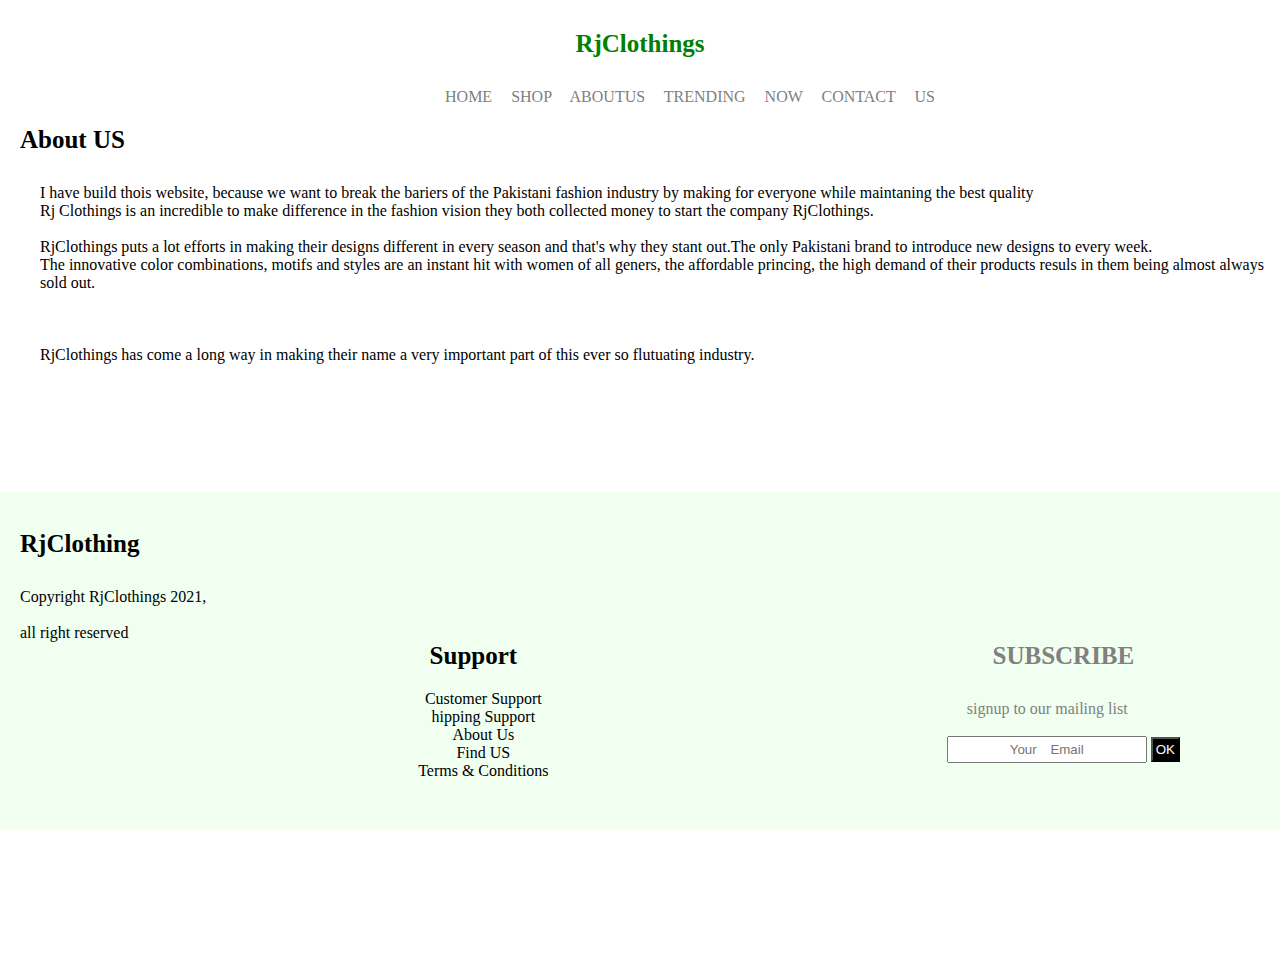
<file: About.html>
<!DOCTYPE html>
<html lang="en">

<head>
    <meta charset="UTF-8">
    <meta http-equiv="X-UA-Compatible" content="IE=edge">
    <meta name="viewport" content="width=device-width, initial-scale=1.0">
    <title>About Us </title>
    <link rel="stylesheet" href="style.css">
    <h1 id="nam">RjClothings</h1>

    <nav>

        <div class="menu">
            <a href="index.html">HOME</a>
            <a href="shop.html" nbsp;nbsp;>SHOP</a>
            <a href="About.html" id="s">ABOUTUS</a>
            <a href="Trending.html" nbsp;nbsp;nbsp;nbsp;>TRENDING NOW</a>
            <a href="ContactUs.html">CONTACT US</a>
        </div>
    </nav>
</head>

<body>
    <h1 id="abt">About US</h1>
    <div id="plft">
        <p>I have build thois website, because we want to break the bariers of the Pakistani fashion industry by making
            for everyone while maintaning the best quality<br>
            Rj Clothings is an incredible to make difference in the fashion vision they both collected money to start
            the company RjClothings.<br><br>
            RjClothings puts a lot efforts in making their designs different in every season and that's why they stant
            out.The only Pakistani brand to introduce new designs to every week.<br> The innovative color combinations,
            motifs and styles are an instant hit with women of all geners, the affordable princing, the high demand of
            their products resuls in them being almost always sold out.<br><br><br><br>RjClothings has come a long way
            in making their name a very important part of this ever so flutuating industry. </p>
    </div>
    <footer class ="clrr"><br>
            <div id="ftr">
                <h1 class="lff">RjClothing</h1>
                <p class="lf">Copyright RjClothings 2021,<br><br>all right reserved</p>
            </div>
            <div id="right1">
                <div class="sub1">
                  <h1 id="sub1">SUBSCRIBE</h1>
                  <p>signup to our mailing list</p><br>
                  <input type="text1" placeholder="Your Email">
                  <button id="but1">OK</button>
                </div>
              </div>   
            <div id="cent">
                <h1>Support</h1>
                <p>Customer Support<br>
                hipping Support<br>
                About Us<br>
                Find US<br>
                Terms & Conditions</p>
            </div>
            
    </footer>
</body>

</html>
</file>
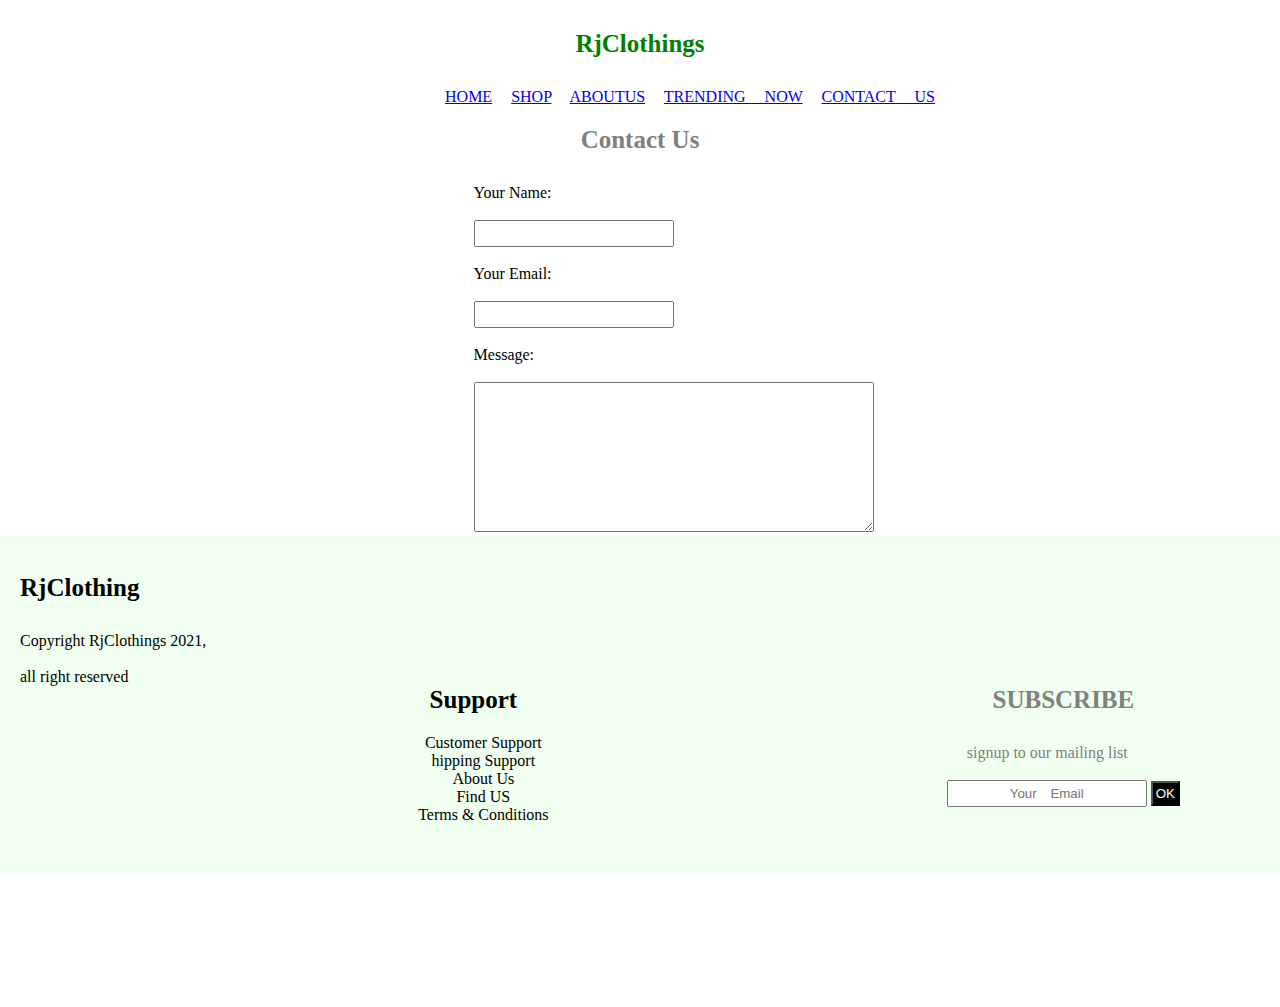
<file: ContactUs.html>
<!DOCTYPE html>
<html lang="en">
<head>
    <meta charset="UTF-8">
    <meta http-equiv="X-UA-Compatible" content="IE=edge">
    <meta name="viewport" content="width=device-width, initial-scale=1.0">
    <title>Document</title>
    <h1 id="nam">RjClothings</h1>
    <link rel="stylesheet" href="style.css">
    <nav>
    
        <div class="menu2">
            <a href="index.html">HOME</a>
            <a href="shop.html" nbsp;nbsp;>SHOP</a>
            <a href="About.html" id="s">ABOUTUS</a>
            <a href="Trending.html" nbsp;nbsp;nbsp;nbsp;>TRENDING NOW</a>
            <a href="ContactUs.html">CONTACT US</a>
        </div>
</head>

</nav>
<body>
    <h1>Contact Us</h1>
    <div id="cont">
        <label for="fname">Your Name:</label><br><br>
        <input type="text" id="fname" name="yourname"><br><br>
        
        <label for="ename">Your Email:</label><br><br>
        <input type="text" id="eml" name="eml"><br><br>

        <label for="msg">Message:</label><br><br>
        <textarea name="message" row="10" cols="30" style="width:400px ; height:150px">

        </textarea>


    </div>
    
    <footer class ="clrr"><br>
        <div id="ftr">
            <h1 class="lff">RjClothing</h1>
            <p class="lf">Copyright RjClothings 2021,<br><br>all right reserved</p>
        </div>
        <div id="right1">
            <div class="sub1">
              <h1 id="sub1">SUBSCRIBE</h1>
              <p>signup to our mailing list</p><br>
              <input type="text1" placeholder="Your Email">
              <button id="but1">OK</button>
            </div>
          </div>   
        <div id="cent">
            <h1>Support</h1>
            <p>Customer Support<br>
            hipping Support<br>
            About Us<br>
            Find US<br>
            Terms & Conditions</p>
        </div>
        
</footer>

</body>
</html>
</file>
<file: style.css>
*{margin: 0;box-sizing: border-box; padding:0;}


body{
    margin: 0;
    padding: 0;


}
#nam{
  color: green;
  padding-top: 30px;
 }

nav{
    justify-content: space-around;
    display: flex;
    word-spacing: 15px;
    padding-bottom: 20px;
    padding-left: 100px;
    float: center;
    }
   .menu a{
          text-decoration: none;
          color: grey;
      }

#r{

    padding: 0 60px;
    background-image: url("first.jpg"); 
    
   height: 100vh;
    display: flex;
    justify-content: center;
    align-items: center;
    margin-bottom: 50px;
    background-repeat : no-repeat;
    
}
#v{

    padding: 0 60px;
    background-image: url("div1.jpg"); 
    width: 100%;
    display: flex;
    justify-content: center;
    align-items: center;
    margin-bottom: 50px;
    background-repeat: no-repeat;
    
}


    
.bkg{
 position: relative;
 max-width: 400px;
 padding: 25px;
 background: white;
 opacity: 80%;
 margin-right: 70%;
 margin-top: 22%;

 }
h1{
      text-align: center;
      color: grey;
      margin-bottom: 30px;
      font-size: 25px ;
    }
button{
    background: black;
    color: white;
    padding: 3px;
}
.man-row{
   float: left;
   width: 116mm;

 
   
}
#desi{

    padding: 0 60px;
    background-image: url("smiiiit/designer.jpg"); 
    height: 110vh;
    display: flex;
    justify-content: center;
    align-items: center;
   background-size: 100%;
    background-repeat: no-repeat;
   
}
.des{
    position: relative;
  width:350px;
  height: 130px;
    margin-bottom: 20px;
    padding-top: 30px;
    margin-bottom: 25px;
    background: white;
    opacity: 80%;
    margin-right: 75%;
    display: flex;
    
    align-items: center;
 }
#bl{
        color: black;
       
        
     }
#m{
    margin-bottom: 10px;
    margin-left: 12px;
    justify-content: center;    
}
#trend{
  float: 75%; 
  

}
.tren{
    
    float: left;
    
}
#clr{
    
    color: black;
    padding-top: 30%;
    opacity: 70%;
    
}
#sml{
    font-size: 20px;
    text-align: center;
}
#behin{

 
    background-image: url("smiiiit/hind.jpg"); 
    height: 110vh;
 margin-top: 32%;
 margin-left: 30%;
  
  
   
    background-repeat: no-repeat;
   
}
.behidd{
  background-color: white;
  
  opacity: 80%;
  width: 300px;
  height: 100px;
  margin-right: 50%;

}
.behidd h1{
    color: black;
    text-align: center;
    margin-left: 5%;
    margin-bottom: 2%;
    padding-left: 10%;
    padding-top: 5%;

}
#log{
    margin-left: 50%;
    padding-top: 10px;
    padding-bottom: 13%;
     width: 10px;
     height: 20px; 
     justify-content: center; 
}
#log h1{
    color: black;
    padding-left: 50%;
    padding-right: 40%;
    font-size: 50px;    
    opacity: 90%;
}
#sup {
    text-align: left;
    opacity: 90%;
    color: black;
}
.supr{
  padding-left:100px;
  padding-top: 50px;

}
#subr h1{
text-align: right;
opacity: 90%;
color: black;
}
#right
{
 display: flex;
    justify-content: space-around;
  align-items: left;
  float: right;
    padding-right: 100px;
    padding-bottom: 200px;
    

    
}
#right p{
    color: grey;
}
input{
    width: 200px;
    text-align: center;
    word-spacing: 10px;
    padding-top: 4px;
    padding-bottom: 4px;
}
#but{
    padding-top: 4px;
    padding-bottom: 4px;
}
#sub{
    color: black;
    opacity: 90%;

}
#shopee{
 color: grey;
 padding-top: 30px;
}
.shopcls{
    float: left;
    width: 125mm;
    padding-left: 10%;
    padding-right: 10%;
   
}
.shopcls h1{
    font-size: 20px;
}
.shopclstwo{
       float: left;
       width: 130mm;
       padding-left: 10%;
       padding-right: 10%;
      
   }
.shopclstwo h1{
       font-size: 20px;
   }
#woo{
    float: right;
    padding-left: 30px;
}
#last{
    float: right;
    padding-left: 10px; 
}
#firsimg{
    padding-left: 147px;
}
#abt{
    color: black;
    text-align: left;
    padding-left: 20px;
}
#plft{
    padding-left: 20px;
    padding-bottom: 10%;
}
#ftr h1,p{
    text-align: left;
    color: black;
    size: 50px;
    padding-left: 20px;
    
   
}
.lff{
   padding-top: 20px;
}
.clrr{
    background-color: honeydew;
    height: 30%;
        
}
#cent h1{
    text-align: center;
    color: black;
   margin-bottom: 20px;
}
#cent p{
    text-align: center;

}
#cent{
    padding-bottom: 50px;
    
}
/* for footer subs */
#right1
{
 display: flex;
    justify-content: space-around;
  align-items: left;
  float: right;
    padding-right: 100px;
    padding-bottom: 200px;
    

    
}
#right1 p{
    color: grey;
}
input1{
    width: 200px;
    text-align: center;
    word-spacing: 10px;
    padding-top: 4px;
    padding-bottom: 4px;
}
#cont{
    padding-left: 37%;
    padding-right: 37%;
}
</file>
